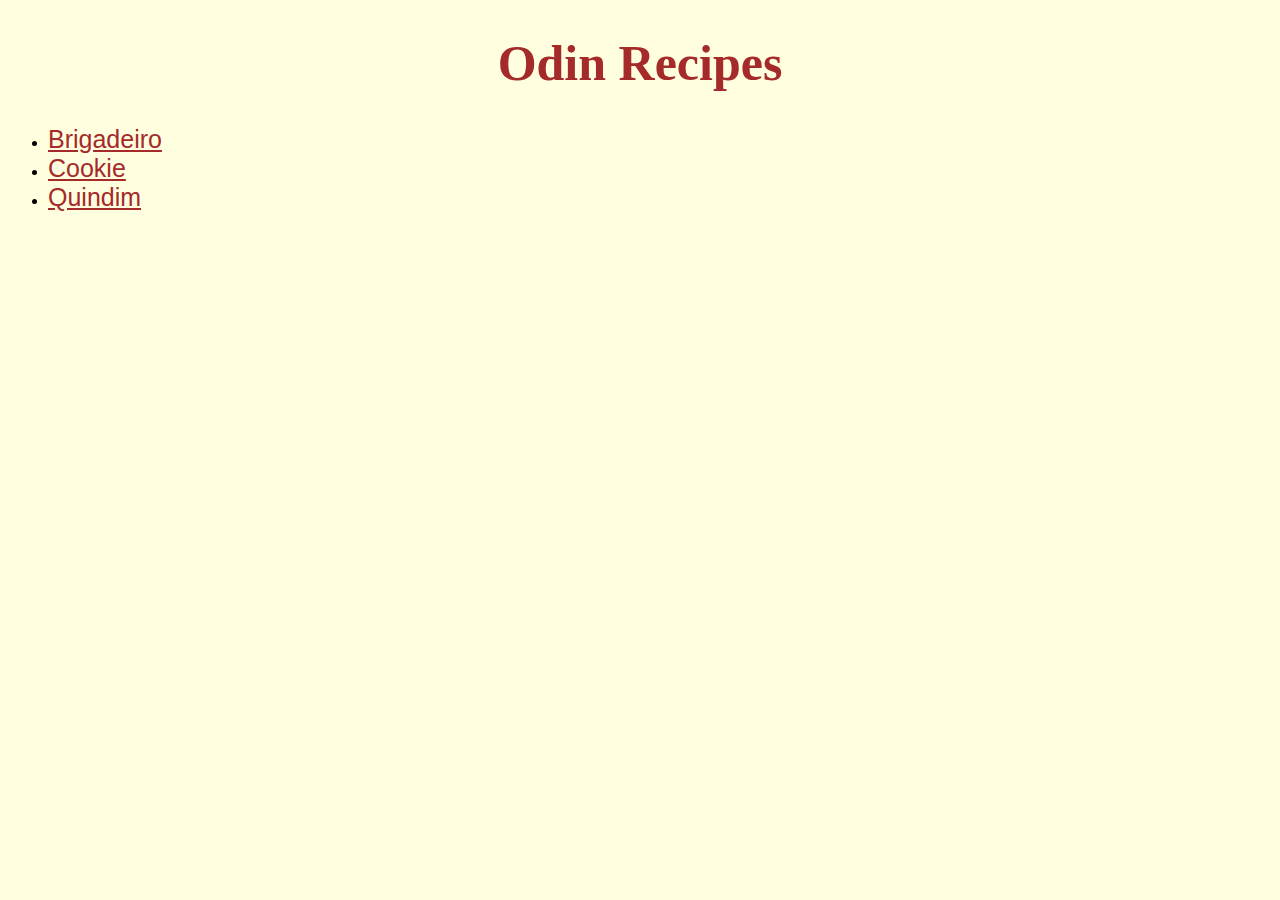
<file: index.html>
<!DOCTYPE html>
<html lang="en">
    <head>
        <meta charset="utf-8">
        <title>Odin Recipes</title>
        <link rel="stylesheet" href="styles.css">
    </head>
    <body>
        <p><h1>Odin Recipes</h1></p>
            <ul>
                <li><a href="./recipes/brigadeiro.html">Brigadeiro</a></li>
                <li><a href="./recipes/cookie.html">Cookie</a></li>
                <li><a href="./recipes/quindim.html">Quindim</a></li>
            </ul>
    </body>
</html>
</file>
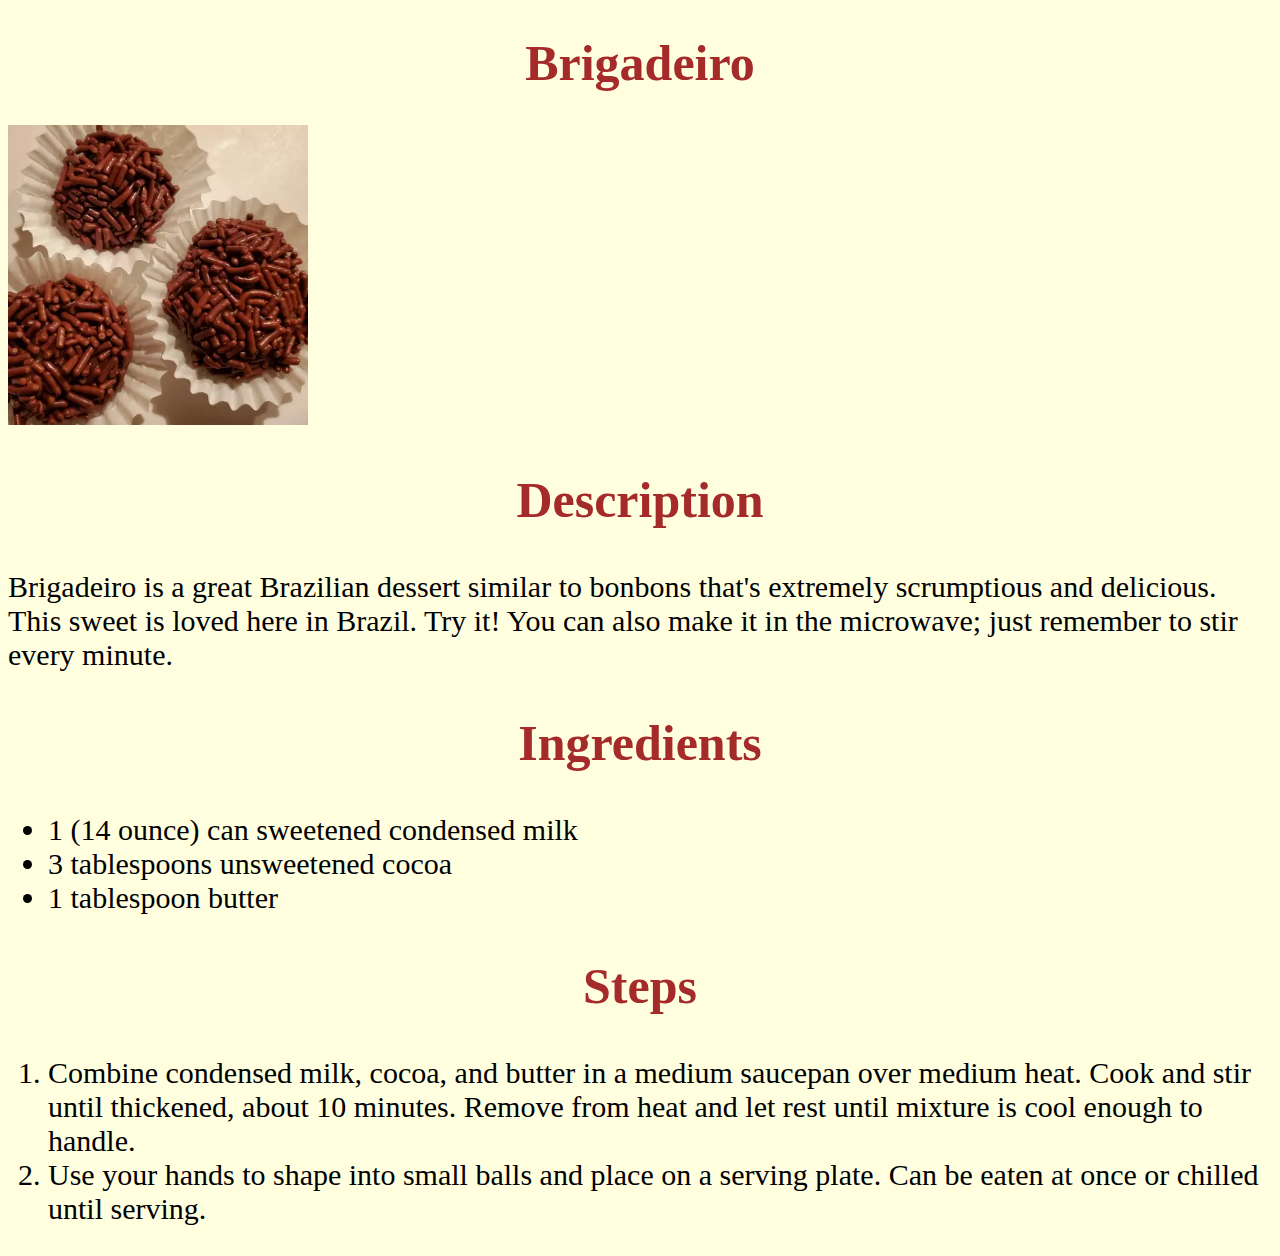
<file: recipes/brigadeiro.html>
<!DOCTYPE html>
<html lang="en">
    <head>
        <meta charset="UTF-8">
        <meta http-equiv="X-UA-Compatible" content="IE=edge">
        <meta name="viewport" content="width=device-width, initial-scale=1.0">
        <title>Brigadeiro</title>
        <link rel="stylesheet" href="../styles.css">
    </head>
    <body>
        <p><h1>Brigadeiro</h1></p>
            <img src="../img/image.webp" alt="A delicious dessert">
        <p><h2>Description</h2></p>
            <div>
                <p>Brigadeiro is a great Brazilian dessert similar to bonbons that's extremely scrumptious and delicious. This sweet is loved here in Brazil. Try it! You can also make it in the microwave; just remember to stir every minute.</p>
            </div>    
        <p><h2>Ingredients</h2></p>
            <div>        
                <p><ul>
                    <li>1 (14 ounce) can sweetened condensed milk</li>
                    <li>3 tablespoons unsweetened cocoa</li>
                    <li>1 tablespoon butter</li>
                </ul></p>
            </div>    
        <p><h2>Steps</h2></p>
            <div>
                <p><ol>
                    <li>Combine condensed milk, cocoa, and butter in a medium saucepan over medium heat. Cook and stir until thickened, about 10 minutes. Remove from heat and let rest until mixture is cool enough to handle.
                    <li>Use your hands to shape into small balls and place on a serving plate. Can be eaten at once or chilled until serving.</li>
                </ol></p>
            </div>    
    </body>
</html>
</file>
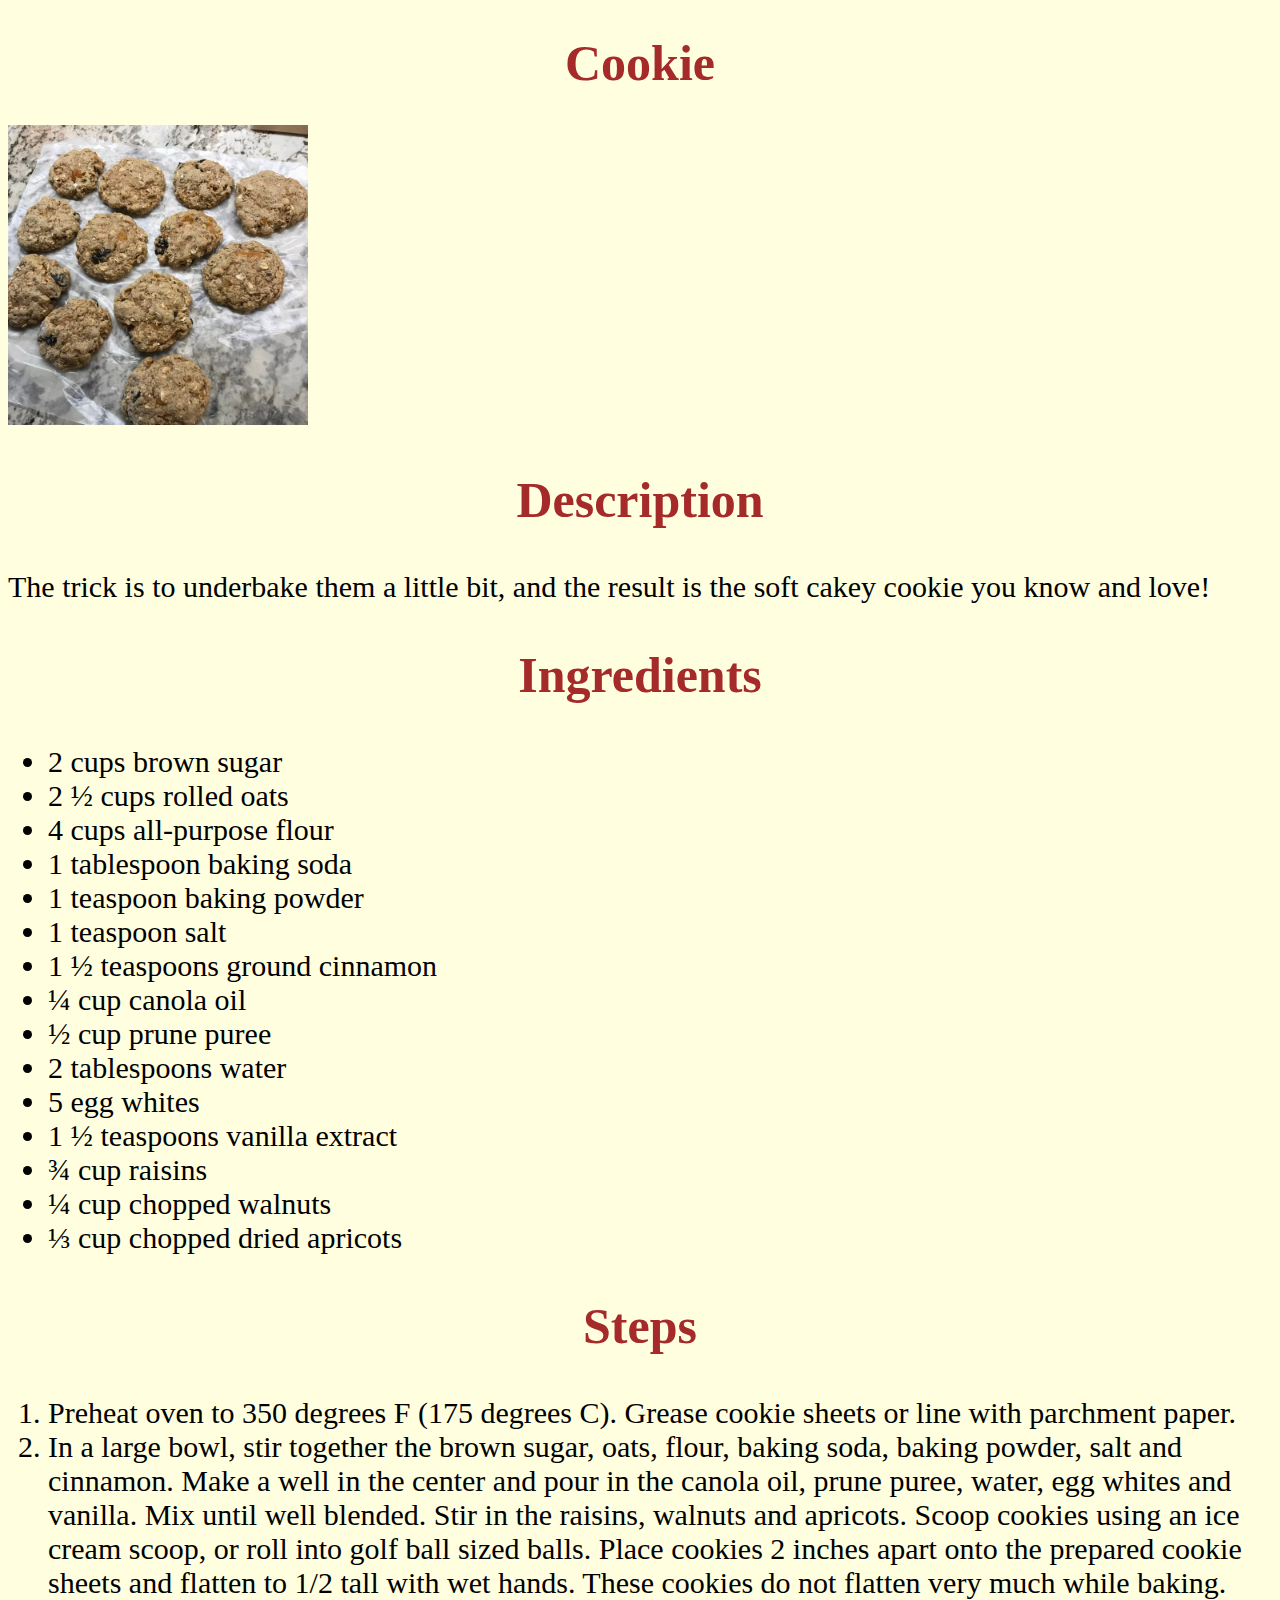
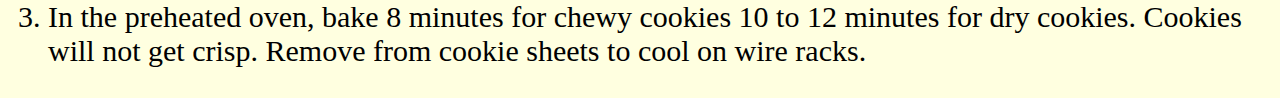
<file: recipes/cookie.html>
<!DOCTYPE html>
<html lang="en">
    <head>
        <meta charset="UTF-8">
        <meta http-equiv="X-UA-Compatible" content="IE=edge">
        <meta name="viewport" content="width=device-width, initial-scale=1.0">
        <title>Cookie</title>
        <link rel="stylesheet" href="../styles.css">
    </head>
    <body>
        <p><h1>Cookie</h1></p>
            <img src="../img/cookie.webp" alt="A delicious dessert">
        <p><h2>Description</h2></p>
            <div>        
                <p>The trick is to underbake them a little bit, and the result is the soft cakey cookie you know and love!</p>
            </div>    
        <p><h2>Ingredients</h2></p>
            <div>
                <p><ul>
                    <li>2 cups brown sugar</li>
                    <li>2 ½ cups rolled oats</li>
                    <li>4 cups all-purpose flour</li>
                    <li>1 tablespoon baking soda</li>
                    <li>1 teaspoon baking powder</li>
                    <li>1 teaspoon salt</li>
                    <li>1 ½ teaspoons ground cinnamon</li>
                    <li>¼ cup canola oil</li>
                    <li>½ cup prune puree</li>
                    <li>2 tablespoons water</li>
                    <li>5 egg whites</li>
                    <li>1 ½ teaspoons vanilla extract</li>
                    <li>¾ cup raisins</li>
                    <li>¼ cup chopped walnuts</li>
                    <li>⅓ cup chopped dried apricots</li>
                </ul></p>
            </div>    
        <p><h2>Steps</h2></p>
            <div>        
                <p><ol>
                    <li>Preheat oven to 350 degrees F (175 degrees C). Grease cookie sheets or line with parchment paper.
                    <li>In a large bowl, stir together the brown sugar, oats, flour, baking soda, baking powder, salt and cinnamon. Make a well in the center and pour in the canola oil, prune puree, water, egg whites and vanilla. Mix until well blended. Stir in the raisins, walnuts and apricots. Scoop cookies using an ice cream scoop, or roll into golf ball sized balls. Place cookies 2 inches apart onto the prepared cookie sheets and flatten to 1/2 tall with wet hands. These cookies do not flatten very much while baking.</li>
                    <li>In the preheated oven, bake 8 minutes for chewy cookies 10 to 12 minutes for dry cookies. Cookies will not get crisp. Remove from cookie sheets to cool on wire racks.</li>
                </ol></p>
            </div>    
    
    </body>
</html>
</file>
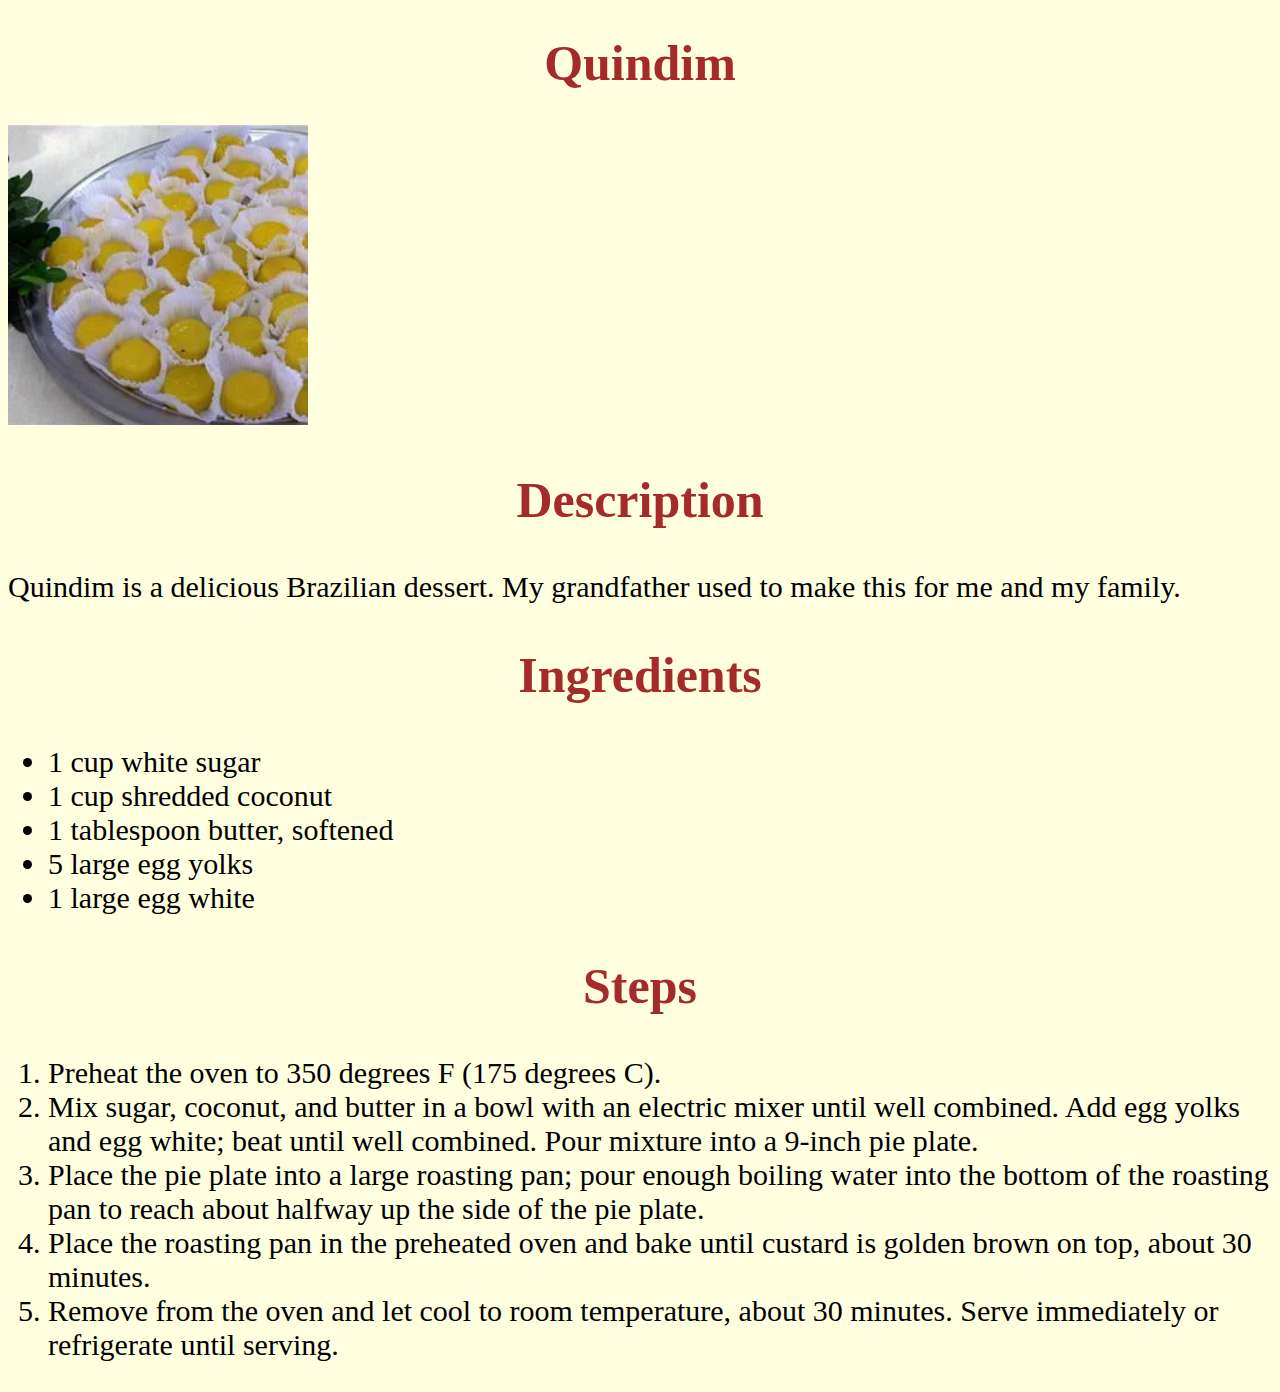
<file: recipes/quindim.html>
<!DOCTYPE html>
<html lang="en">
    <head>
        <meta charset="UTF-8">
        <meta http-equiv="X-UA-Compatible" content="IE=edge">
        <meta name="viewport" content="width=device-width, initial-scale=1.0">
        <title>Quindim</title>
        <link rel="stylesheet" href="../styles.css">
    </head>
    <body>
        <p><h1>Quindim</h1></p>
            <img src="../img/quindim.webp" alt="A delicious dessert">
        <p><h2>Description</h2></p>
            <div>
                <p>Quindim is a delicious Brazilian dessert. My grandfather used to make this for me and my family.</p>
            </div>    
        <p><h2>Ingredients</h2></p>
            <div>    
                <p><ul>
                    <li>1 cup white sugar</li>
                    <li>1 cup shredded coconut</li>
                    <li>1 tablespoon butter, softened</li>
                    <li>5 large egg yolks</li>
                    <li>1 large egg white</li>
                </ul></p>
            </div>    
        <p><h2>Steps</h2></p>
            <div>
                <p><ol>
                    <li>Preheat the oven to 350 degrees F (175 degrees C).</li>
                    <li>Mix sugar, coconut, and butter in a bowl with an electric mixer until well combined. Add egg yolks and egg white; beat until well combined. Pour mixture into a 9-inch pie plate.</li>
                    <li>Place the pie plate into a large roasting pan; pour enough boiling water into the bottom of the roasting pan to reach about halfway up the side of the pie plate.</li>
                    <li>Place the roasting pan in the preheated oven and bake until custard is golden brown on top, about 30 minutes.</li>
                    <li>Remove from the oven and let cool to room temperature, about 30 minutes. Serve immediately or refrigerate until serving.</li>
                </ol></p>
            </div>    
    </body>
</html>
</file>
<file: styles.css>
* {
    background-color: lightyellow;
}

h1,
h2 {
    font-size: 50px;
    color: brown;
    text-align: center;
}

a {
    color: brown;
    font-size: 25px;
    font-family: Arial, Helvetica, sans-serif;
}

img {
    height: auto;
    width: 300px;
}

div {
    font-size: 30px;
}
</file>
